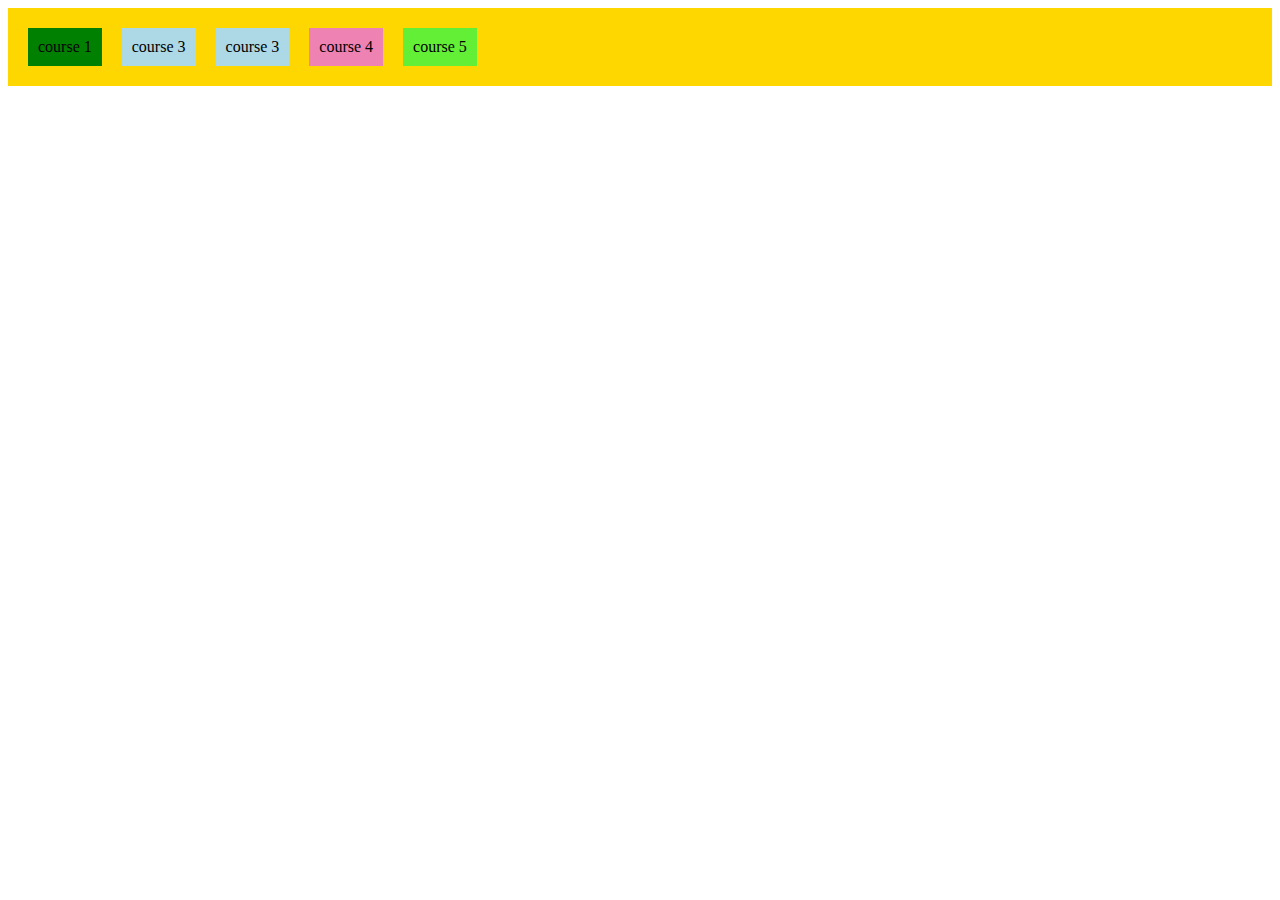
<file: index.html>
<!DOCTYPE html>
<html lang="en">
<head>
    <meta charset="UTF-8">
    <meta name="viewport" content="width=device-width, initial-scale=1.0">
    <title>Document</title>
    <link rel="stylesheet" href="mk.css">
</head>
<body>
    <div class="parent">
        <div  class="item1">course 1</div>
        <div  class="item3">course 3</div>
        <div  class="item3">course 3</div>
        <div  class="item4">course 4</div>
        <div  class="item5">course 5</div>
</body>
</html>
</file>
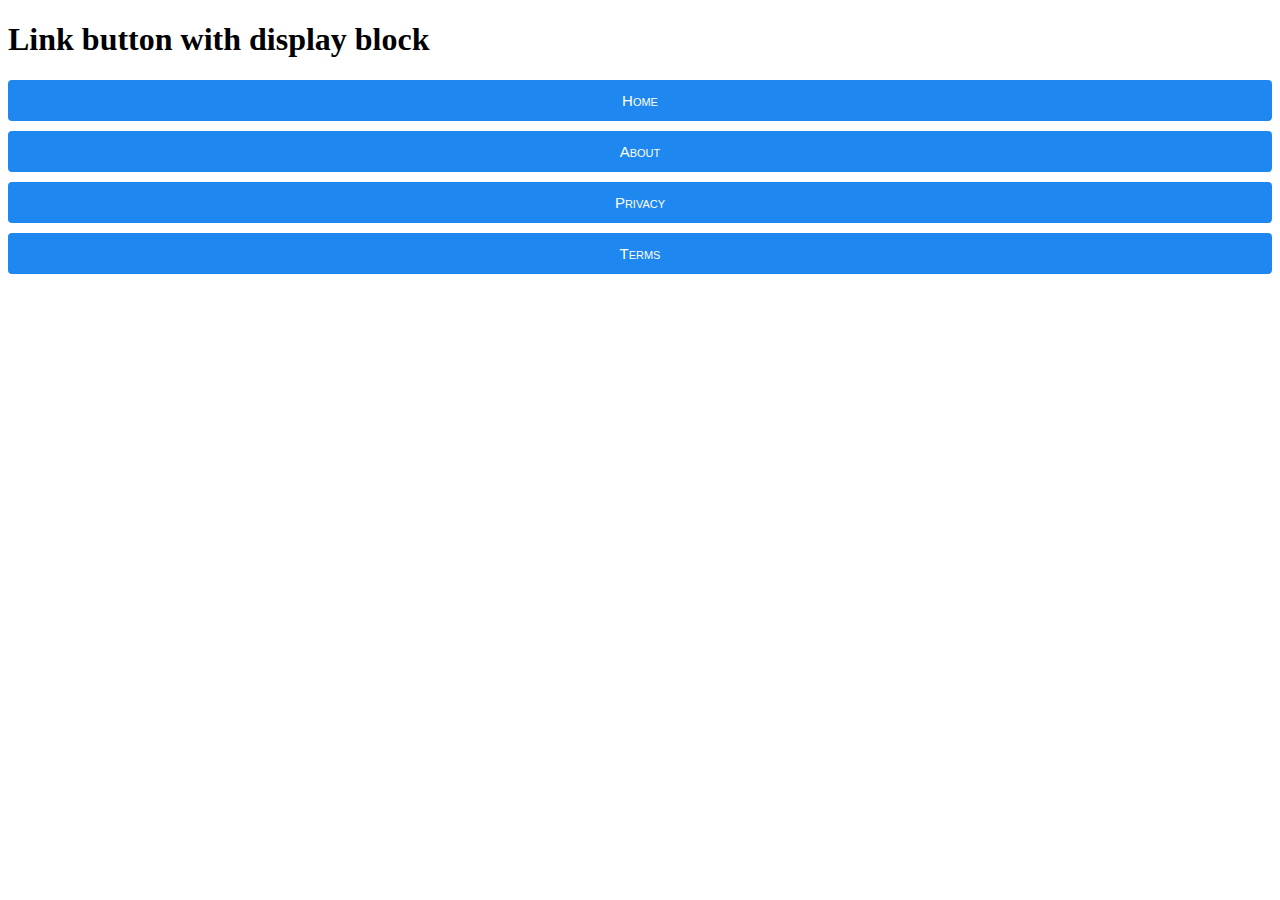
<file: index2.html>
<!DOCTYPE html>
<html>
	<head>
		<style>
a {
    display: block;
    color: white;
    font-variant: small-caps;
    text-align: center;
    background: #1e87f0;
    border: 2px solid #1e87f0;
    border-radius: 4px;
    padding: 10px 15px;
    text-decoration: none;
    font-family: Arial, Helvetica, sans-serif;
    font-size: 15px;
    margin-bottom: 10px;
}

a:hover {
    background-color: #0b5ed7;
    border-color: #0a58ca;
}
		</style>
	</head>
	<body>
		<h1>Link button with display block</h1>
		<a href="/">Home</a>
		<a href="/about">About</a>
		<a href="/privacy-policy">Privacy</a>
		<a href="/terms-of-use">Terms</a>
    </body>
</html>
</file>
<file: mk.css>
.parent{
    background: gold;
    padding: 10px;
    display: flex;
    flex-direction: row;
}

.parent div{
    padding: 10px;
    margin: 10px;
}

.item{
    color: rgb(255, 0, 179);
}

.item1{
    background: green;
  
}


.item2{
    background: lightsalmon;
}

.item3{
    background: lightblue;
}

.item4{
    background: rgb(238, 130, 179);
}

.item5{
    background: rgba(0, 255, 89, 0.613);
}
</file>
